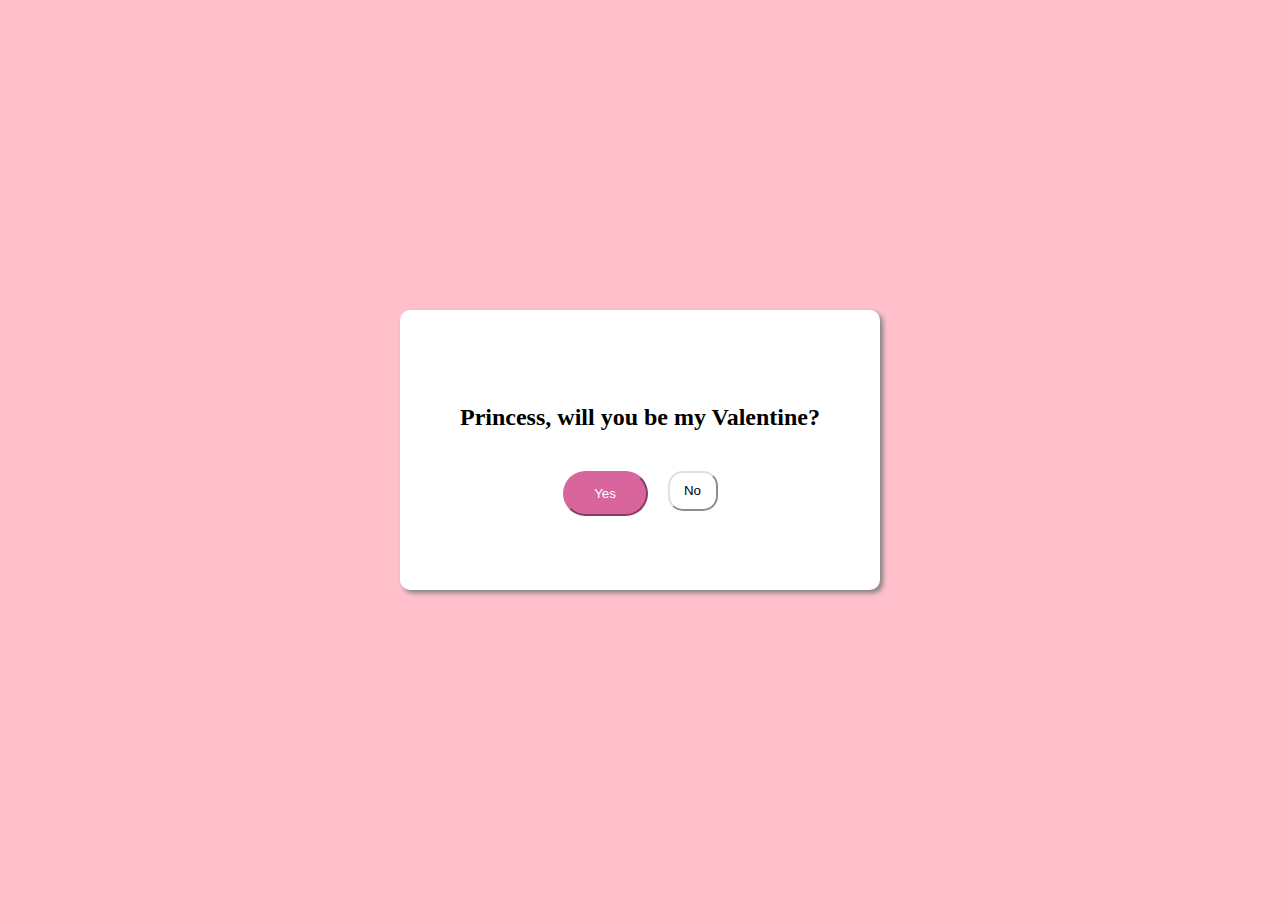
<file: index.html>
<!DOCTYPE html>
<html lang="en">
<head>
    <meta charset="UTF-8">
    <meta name="viewport" content="width=device-width, initial-scale=1.0">
    <title>Vals Proposal</title>
    <link rel="stylesheet" href="style.css">
</head>
<body>
    <div class="Props">
    <h2>Princess, will you be my Valentine?</h2>
    <div class="choice">
            <input type="button" value="Yes" id=yes>
            <input type="button" value="No" id=no>
    </div>
    </div>
    <script src="script.js"></script>
</body>
</body>
</html>
</file>
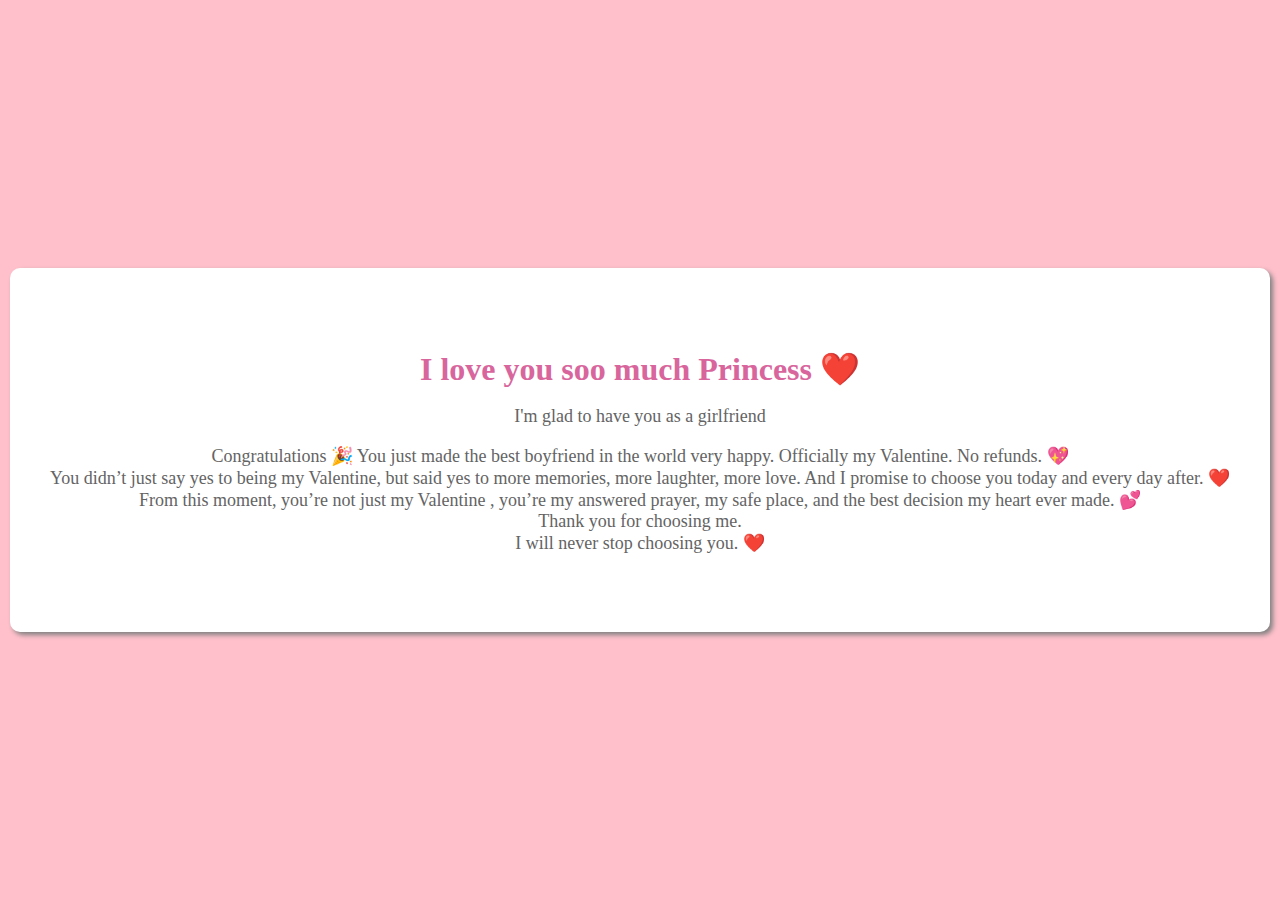
<file: love.html>
<!DOCTYPE html>
<html lang="en">
<head>
    <meta charset="UTF-8">
    <meta name="viewport" content="width=device-width, initial-scale=1.0">
    <title>Vals Proposal</title>
    <link rel="stylesheet" href="love.css">
</head>
<body>
    <div class="container">
        <h1>I love you soo much Princess ❤️</h1>
        <p>I'm glad to have you as a girlfriend</p>
        <p class="extra-message">
Congratulations 🎉
You just made the best boyfriend in the world very happy.
Officially my Valentine. No refunds. 💖<br>
You didn’t just say yes to being my Valentine,
but said yes to more memories, more laughter, more love.
And I promise to choose you today and every day after. ❤️ <br>
From this moment, you’re not just my Valentine ,
you’re my answered prayer, my safe place,
and the best decision my heart ever made. 💕<br>
Thank you for choosing me.<br>
I will never stop choosing you. ❤️
</p>


    </div>
    <script src="love.js"></script>
</body>
</html>
</file>
<file: style.css>
body {
    background-color: pink;
    display: flex;
    justify-content: center;
    align-items: center;
    margin: 0;
     height: 100vh;

}

.Props {
    width: 400px;
    height: 200px;
    background-color: white;
    border-radius: 10px;
    padding: 40px;
    box-shadow: 3px 3px 5px gray;
    display: flex;
    flex-direction: column;      
    justify-content: center;
    align-items: center;
    text-align: center;
}

.choice {
    display: flex;
    gap: 20px;                   
    margin-top: 20px;     
}         

#yes{
    background-color: rgb(216, 102, 157);
    border-radius: 30px 30px 30px 30px;
    color: white;
    border-color:rgb(216, 102, 157) ;
    width: 85px;
    height: 45px;
    cursor: pointer;

}
#no{
background-color:rgb(255, 255, 255);
border-radius: 15px 15px 15px 15px;
cursor: pointer;
border-color: rgb(229, 222, 222);
width: 50px;
height: 40px;
}
#yes:hover {
    background-color: hotpink;
}

#no:hover {
    background-color: rgb(222, 188, 188);
}
#no {
    transition: transform 0.1s ease;
}

@keyframes floatUp {
    0% {
        transform: translateY(0) rotate(0deg);
        opacity: 1;
    }
    100% {
        transform: translateY(-110vh) rotate(360deg);
        opacity: 0;
    }
}

@keyframes explode {
    0% {
        transform: translate(0, 0);
        opacity: 1;
    }
    100% {
        transform: translate(var(--tx), var(--ty));
        opacity: 0;
    }
}

@keyframes confettiFall {
    0% {
        transform: translateY(0) rotate(0deg);
        opacity: 1;
    }
    100% {
        transform: translateY(100vh) rotate(720deg);
        opacity: 0;
    }
}
</file>
<file: love.css>
body {
    background-color: pink;
    display: flex;
    justify-content: center;
    align-items: center;
    margin: 0;
    height: 100vh;
    overflow: hidden;
}

.container {
    background-color: white;
    border-radius: 10px;
    padding: 60px 40px;
    box-shadow: 3px 3px 5px gray;
    text-align: center;
    z-index: 1;
    position: relative;
}

.container h1 {
    color: rgb(216, 102, 157);
    margin-bottom: 15px;
}

.container p {
    color: rgb(100, 100, 100);
    font-size: 18px;
}

@keyframes floatUp {
    0% {
        transform: translateY(0) rotate(0deg);
        opacity: 1;
    }
    100% {
        transform: translateY(-110vh) rotate(360deg);
        opacity: 0;
    }
}

@keyframes explode {
    0% {
        transform: translate(0, 0);
        opacity: 1;
    }
    100% {
        transform: translate(var(--tx), var(--ty));
        opacity: 0;
    }
}

@keyframes confettiFall {
    0% {
        transform: translateY(0) rotate(0deg);
        opacity: 1;
    }
    100% {
        transform: translateY(100vh) rotate(720deg);
        opacity: 0;
    }
}
</file>
